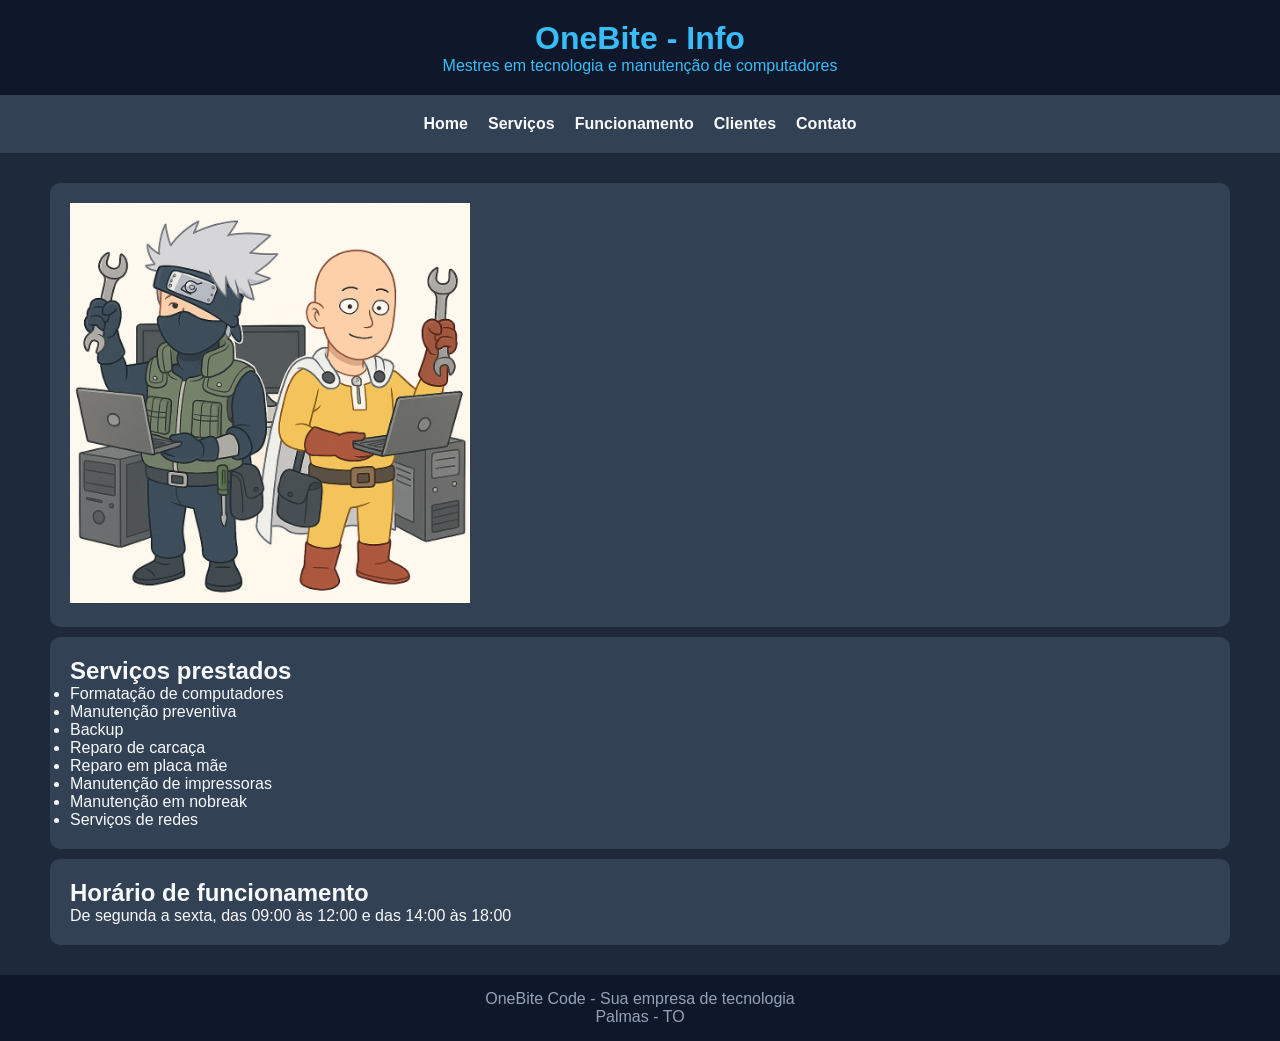
<file: index.html>
<!DOCTYPE html>
<html lang="pt-br">
<head>
  <meta charset="UTF-8">
  <meta name="viewport" content="width=device-width, initial-scale=1.0">
  <link rel="stylesheet" href="estilo/estilo.css">
  <title>OneBite Code - Sua assistência técnica</title>
</head>
<body>
  <header>
    <h1>OneBite - Info</h1>
    <p>Mestres em tecnologia e manutenção de computadores</p>
  </header>

  <nav>
    <ul>
     <nav>
  <ul>
    <li><a href="index.html">Home</a></li>
    <li><a href="index.html#servicos">Serviços</a></li>
    <li><a href="index.html#funcionamento">Funcionamento</a></li>
    <li><a href="clientes.html">Clientes</a></li>
    <li><a href="contato.html">Contato</a></li>
  </ul>
</nav>
    </ul>
  </nav>

  <main>
    <section id="banner">
      <img src="banner.png" alt="Kakashi e Saitama fazendo manutenção de computadores" width="400">
    </section>

    <section id="servicos">
      <h2>Serviços prestados</h2>
      <ul>
        <li>Formatação de computadores</li>
        <li>Manutenção preventiva</li>
        <li>Backup</li>
        <li>Reparo de carcaça</li>
        <li>Reparo em placa mãe</li>
        <li>Manutenção de impressoras</li>
        <li>Manutenção em nobreak</li>
        <li>Serviços de redes</li>
      </ul>
    </section>

    <section id="funcionamento">
      <h2>Horário de funcionamento</h2>
      <p>De segunda a sexta, das 09:00 às 12:00 e das 14:00 às 18:00</p>
    </section>
  </main>

  <footer>
    <p>
      OneBite Code - Sua empresa de tecnologia <br>
      Palmas - TO
    </p>
  </footer>

</body>
</html>
</file>
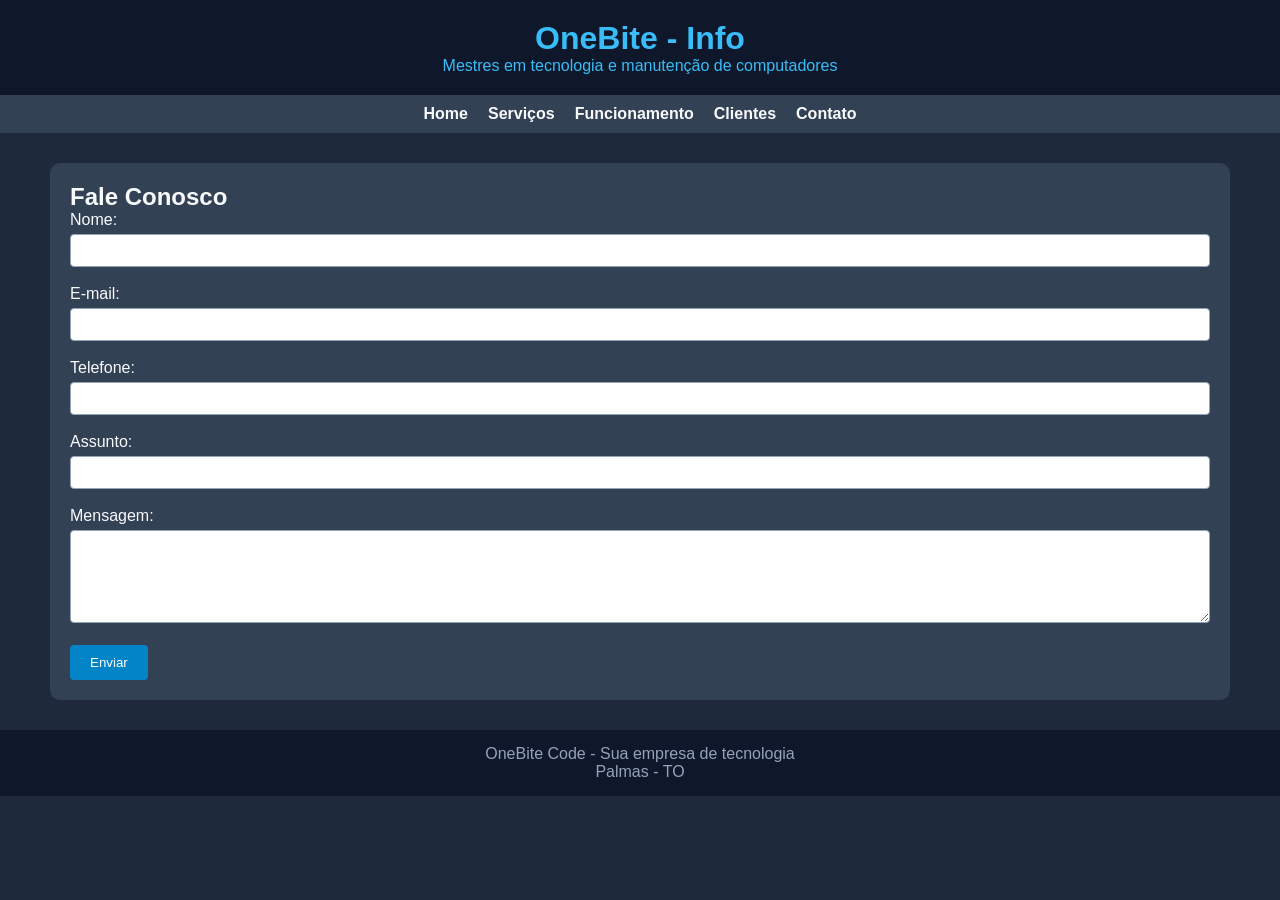
<file: contato.html>
<!DOCTYPE html>
<html lang="pt-br">
<head>
  <meta charset="UTF-8">
  <meta name="viewport" content="width=device-width, initial-scale=1.0">
  <link rel="stylesheet" href="estilo/estilo.css">
  <title>OneBite Code - Contato</title>
</head>
<body>
  <header>
    <h1>OneBite - Info</h1>
    <p>Mestres em tecnologia e manutenção de computadores</p>
  </header>

  <nav>
    <ul>
      <li><a href="index.html">Home</a></li>
      <li><a href="index.html#servicos">Serviços</a></li>
      <li><a href="index.html#funcionamento">Funcionamento</a></li>
      <li><a href="clientes.html">Clientes</a></li>
      <li><a href="contato.html">Contato</a></li>
    </ul>
  </nav>

  <main>
    <section class="secao-conteudo">
      <h2>Fale Conosco</h2>
      <form action="#" method="post">
        <label for="nome">Nome:</label><br>
        <input type="text" id="nome" name="nome" required><br><br>

        <label for="email">E-mail:</label><br>
        <input type="email" id="email" name="email" required><br><br>

        <label for="telefone">Telefone:</label><br>
        <input type="tel" id="telefone" name="telefone"><br><br>

        <label for="assunto">Assunto:</label><br>
        <input type="text" id="assunto" name="assunto"><br><br>

        <label for="mensagem">Mensagem:</label><br>
        <textarea id="mensagem" name="mensagem" rows="5" required></textarea><br><br>

        <input type="submit" value="Enviar">
      </form>
    </section>
  </main>

  <footer>
    <p>
      OneBite Code - Sua empresa de tecnologia <br>
      Palmas - TO
    </p>
  </footer>
</body>
</html>
</file>
<file: estilo/estilo.css>
*{
    padding:0;
    margin:0;
    box-sizing: border-box;
}

body{
    background-color:#1e293b; /* Nova cor do fundo: Azul escuro moderno */
    color:#f8fafc; /* Nova cor das fontes principais */
    font-family: helvetica, sans-serif;
}

header{
    background-color: #0f172a;
    color: #38bdf8;
    padding: 20px;
    text-align: center;
}

nav{
    background-color: #334155;
    padding: 10px;
}

nav ul{
    list-style: none;
    display: flex;
    justify-content: center;
    gap: 20px;
}

nav a{
    color: #f8fafc;
    text-decoration: none;
    font-weight: bold;
}

nav a:hover{
    color: #38bdf8;
}

main{
    max-width: 1200px;
    margin: 0 auto;
    padding: 20px 0;
}

#banner, #servicos, #funcionamento, .secao-conteudo{
    background-color: #334155; /* Cards em azul ardósia */
    margin: 10px;
    padding: 20px;
    border-radius: 10px;
}

.galeria-clientes{
    display: flex;
    flex-wrap: wrap;
    gap: 15px;
    margin-top: 15px;
}

.galeria-clientes img{
    border-radius: 8px;
    width: 30%;
}

form input[type="text"],
form input[type="email"],
form input[type="tel"],
form textarea {
    width: 100%;
    padding: 8px;
    margin-top: 5px;
    border-radius: 4px;
    border: 1px solid #94a3b8;
}

form input[type="submit"] {
    background-color: #0284c7;
    color: white;
    padding: 10px 20px;
    border: none;
    border-radius: 4px;
    cursor: pointer;
}

form input[type="submit"]:hover {
    background-color: #0369a1;
}

footer{
    background-color: #0f172a;
    color: #94a3b8;
    padding: 15px;
    text-align: center;
}
</file>
